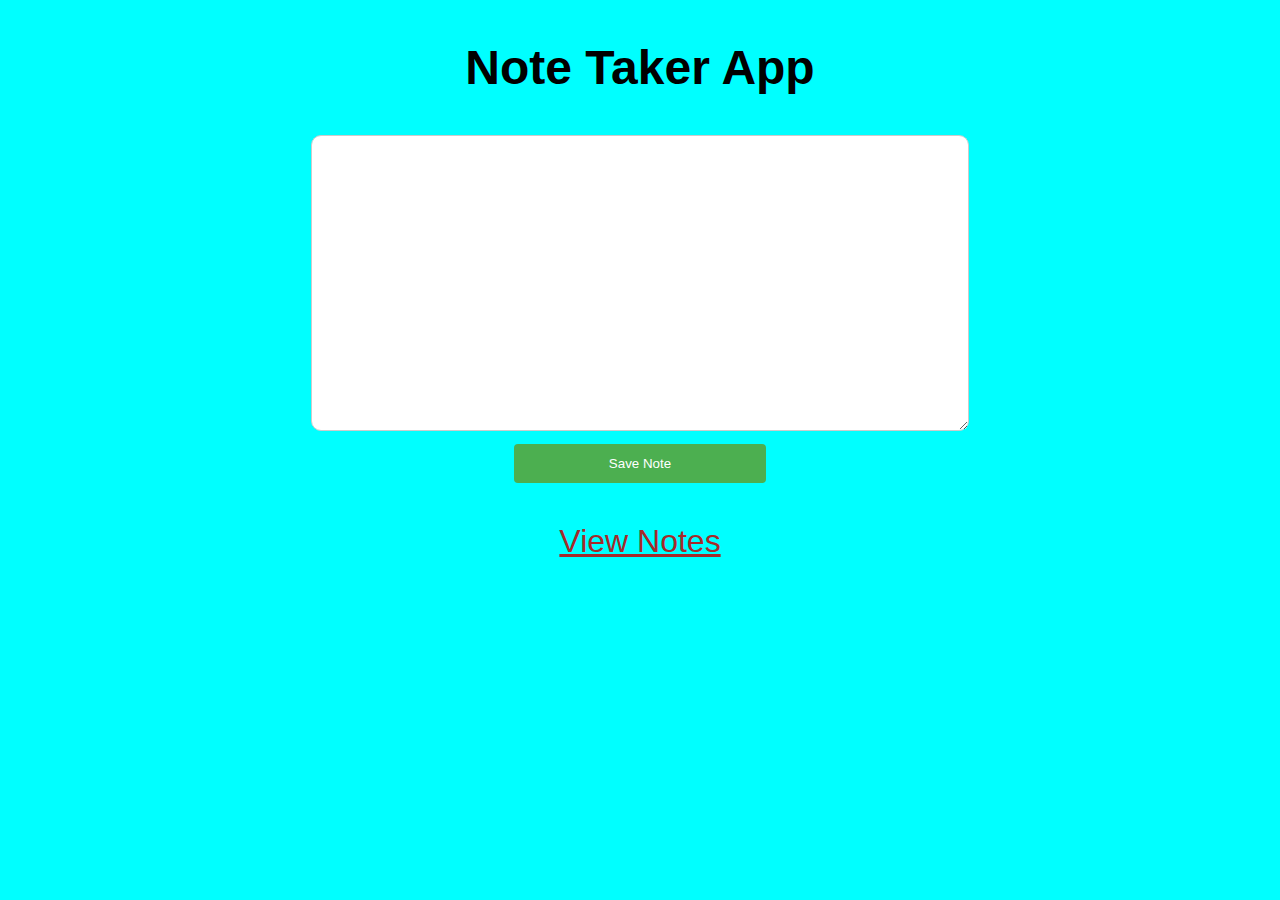
<file: index.html>
<!DOCTYPE html>

<head>
    <link rel="stylesheet" href="index.css">
    <script src="index.js"></script>
    <title>Note Taker App</title>
</head>
<body>
    <div class="front-page">
        <h2 class="header">Note Taker App</h2>
            <textarea name="note-text" id="note" class="note-area"></textarea>
            <br>
            <button id="submit" onclick="saveNote()" class="submit">Save Note</button>
        <div class="notes-link">
            <a href="index2.html">View Notes</a>
        </div>
    </div>
</body>

<script>
    var textElement = document.getElementById("note")

    function saveNote() {
        if(textElement.value == ""){
            return alert('text is empty!')
        }
        const id = getNoteID()
        let noteObject = getExistingNotes()
        if(!noteObject){
            noteObject = {}
        }
        noteObject[id] = textElement.value
        localStorage.setItem('notes', JSON.stringify(noteObject))
        alert('Note Saved!')
    }
</script>
</file>
<file: index.css>
body {
    background-color: aqua;
    color: black;
}

div.front-page {
    font-family: 'Franklin Gothic Medium', 'Arial Narrow', Arial, sans-serif;
    font-size: 32px;
    justify-content: center;
    text-align: center;
}

div.second-page {
    font-family: 'Franklin Gothic Medium', 'Arial Narrow', Arial, sans-serif;
    font-size: 32px;
}

.note-area {
    width: 50%;
    height: 30vh;
    padding: 12px;
    border: 1px solid #ccc;
    border-radius: 10px;
    resize: vertical;
}

.submit {
    background-color: #4CAF50;
    color: white;
    padding: 12px 20px;
    border: none;
    border-radius: 4px;
    cursor: pointer;
    float: center;
    width: 20%;
}

a {
    color: brown;
}

.notes-link {
    margin-top: 20px;
    padding-top: 20px;
}
</file>
